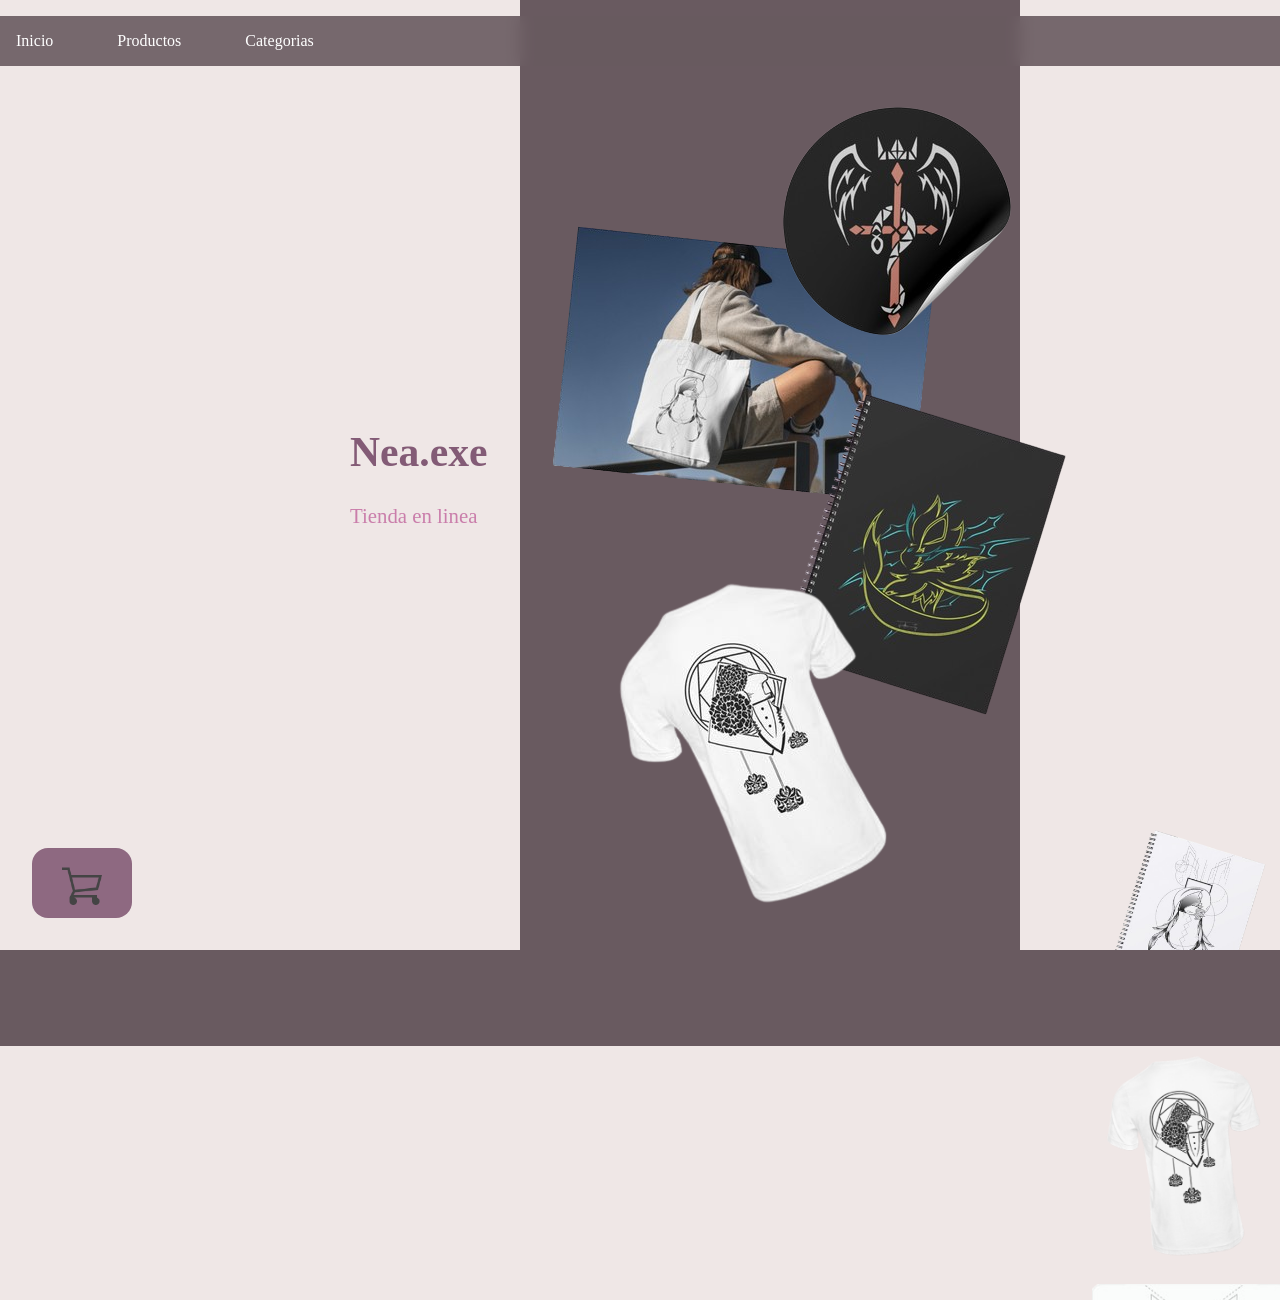
<file: index.html>
<!DOCTYPE html>
<html lang="es">
<head>
    <meta charset="UTF-8">
    <meta name="viewport" content="width=device-width, initial-scale=1.0">
    <title>Document</title>
    <link rel="stylesheet" href="style.css">
</head>
<body>

    <header class="main-header">
        <nav class="nav">
            <ul class="nav-list">
                <li><a href="index.html">Inicio</a></li>
                <li><a href="index.html">Productos</a></li>
                <li><a href="index.html">Categorias</a></li>
            </ul>
        </nav>
    </header>
    
        <header class="marca">
             <h1>Nea.exe</h1>
             <p>Tienda en linea</p>
         </header>

        <main class="enlaces">

       
        <div class="box"></div>

        
        <section class="demo demo--sticker">
             <a href="pagina2_stickers.html">
            <img id="imagen1" src="imagenes\sticker1.png" alt="imagen1">
            </a>
        </section>

        
        <section class="demo demo--totebag">
            <a href="pagina3_totebag.html">
            <img id="imagen2" src="imagenes\totebag1.png" alt="imagen2">
            </a>
        </section>

        
        <section class="demo demo--libreta">
            <a href="pagina1_libretas.html">
            <img id="imagen3" src="imagenes\libreta.png" alt="imagen3">
            </a>
        </section>


        <section class="demo demo--playera">
            <a href="pagina4_playeras.html">
            <img id="imagen4" src="imagenes\playera1.png" alt="imagen4">
            </a>
        </section>


    </main>

       <div class="carrito">
            <a href="index.html">
            <button class="boton" >
            <img id="imagen5" src="imagenes\carrito.png" alt="carrito">
            </button>
            </a>
        </div>

        <div class="box1"></div>

        <section class="muestras">


            <div class="muestra"><img id="imagen_muestra1" src="imagenes\productos\libreta_1.png" alt="libreta_1"></div>
            <div class="muestra"><img id="imagen_muestra2" src="imagenes\productos\playera_1.png" alt="playera_1"></div>
            <div class="muestra"><img id="imagen_muestra3" src="imagenes\productos\sticker_1.png" alt="sticker_1"></div>
            <div class="muestra"><img id="imagen_muestra4" src="imagenes\productos\tote_1.png" alt="tote_1"></div>

            <div class="muestra"><img id="imagen_muestra5" src="imagenes\productos\libreta_2.png" alt="libreta_2"></div>
            <div class="muestra"><img id="imagen_muestra6" src="imagenes\productos\playera_2.png" alt="playera_2"></div>
            <div class="muestra"><img id="imagen_muestra7" src="imagenes\productos\sticker_2.png" alt="sticker_2"></div>
            <div class="muestra"><img id="imagen_muestra8" src="imagenes\productos\tote_2.png" alt="tote_2"></div>

            <div class="muestra"><img id="imagen_muestra9" src="imagenes\productos\libreta_3.png" alt="libreta_3"></div>
            <div class="muestra"><img id="imagen_muestra10" src="imagenes\productos\playera_3.png" alt="playera_3"></div>
            <div class="muestra"><img id="imagen_muestra11" src="imagenes\productos\sticker_3.png" alt="sticker_3"></div>
            <div class="muestra"><img id="imagen_muestra12" src="imagenes\productos\tote_3.png" alt="tote_3"></div>

            <div class="muestra"><img id="imagen_muestra13" src="imagenes\productos\libreta_4.png" alt="libreta_4"></div>
            <div class="muestra"><img id="imagen_muestra14" src="imagenes\productos\playera_4.png" alt="playera_4"></div>
            <div class="muestra"><img id="imagen_muestra15" src="imagenes\productos\sticker_4.png" alt="sticker_4"></div>
            <div class="muestra"><img id="imagen_muestra16" src="imagenes\productos\tote_4.png" alt="tote_4"></div>

        </section>

</body>
</html>
</file>
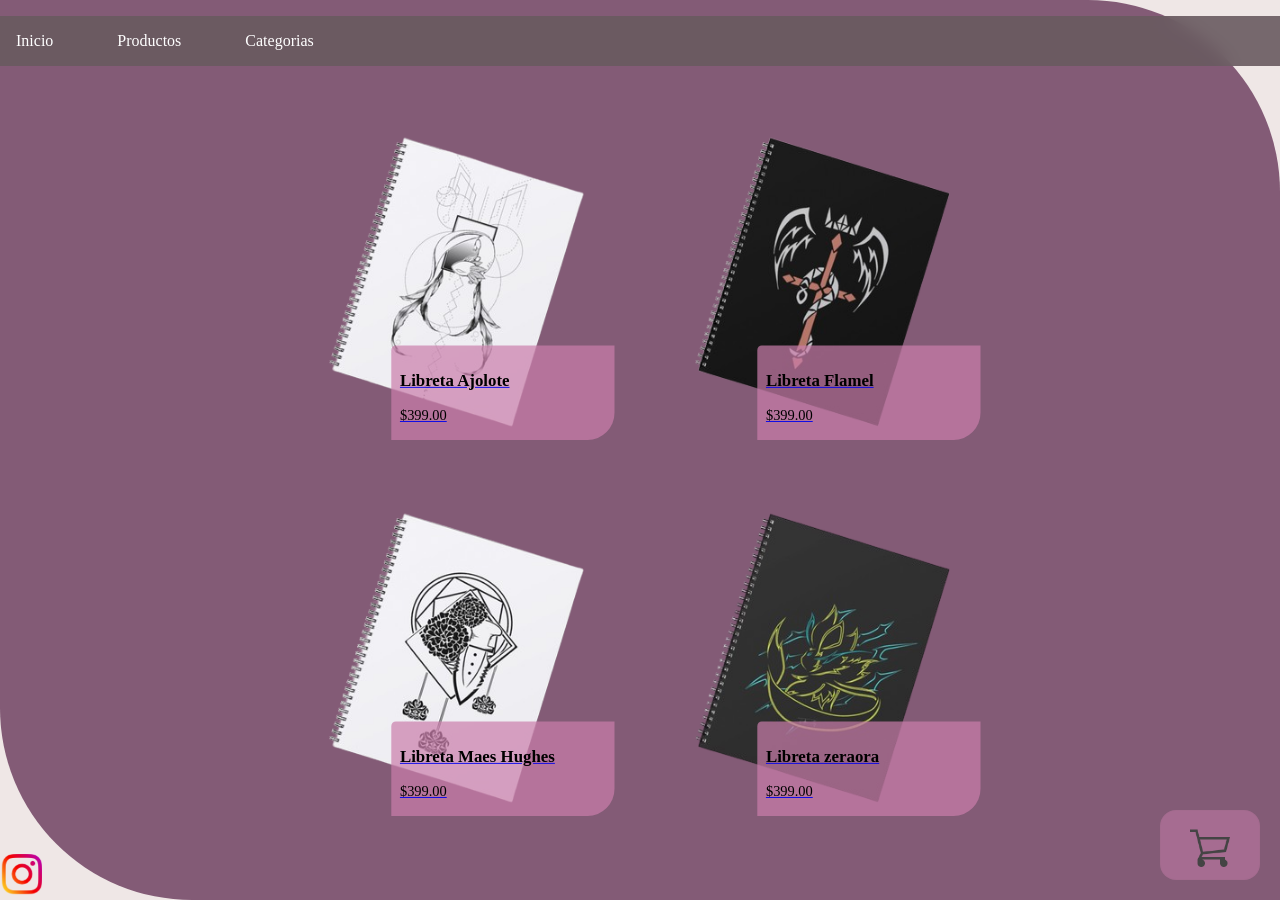
<file: pagina1_libretas.html>
<!DOCTYPE html>
<html lang="es">
<head>
    <meta charset="UTF-8">
    <meta name="viewport" content="width=device-width, initial-scale=1.0">
    <title>Document</title>
    <link rel="stylesheet" href="style1.css">
</head>
<body>

    <header class="main-header">
        <nav class="nav">
            <ul class="nav-list">
                <li><a href="index.html">Inicio</a></li>
                <li><a href="index.html">Productos</a></li>
                <li><a href="index.html">Categorias</a></li>
            </ul>
        </nav>
    </header>

    <div class="fondo">
        <span class="cuadrado"></span>
    </div>

    <main class="contenedor">

        <div class="producto producto--animacion">
            <a href="producto1.html">
            <img id="libreta1" src="imagenes\productos\libreta_1.png" alt="libreta1">
            <div class="cuadro-de-texto">
                <h3>Libreta Ajolote</h3>
                <p>$399.00</p>
            </div>
            </a>
        </div>

        <div class="producto producto--animacion">
            <a href="producto1.html">
            <img id="libreta2" src="imagenes\productos\libreta_2.png" alt="libreta2">
            <div class="cuadro-de-texto">
                <h3>Libreta Flamel</h3>
                <p>$399.00</p>
            </div>
            </a>
        </div>

        <div class="producto producto--animacion">
            <a href="producto1.html">
            <img id="libreta3" src="imagenes\productos\libreta_3.png" alt="libreta3">
            <div class="cuadro-de-texto">
                <h3>Libreta Maes Hughes</h3>
                <p>$399.00</p>
            </div>
            </a>
        </div>

        <div class="producto producto--animacion">
            <a href="producto1.html">
            <img id="libreta4" src="imagenes\productos\libreta_4.png" alt="libreta4">
            <div class="cuadro-de-texto">
                <h3>Libreta zeraora</h3>
                <p>$399.00</p>
            </div>
            </a>
        </div>

    </main>

    <div class="inst">
        <a href="https://www.instagram.com/?hl=es">
        <img class="redes" src="imagenes\instagram.png" alt="instagram">
        </a>
    </div>

    <div class="carrito">
            <a href="index.html">
            <button class="boton" >
            <img id="imagen5" src="imagenes\carrito.png" alt="carrito">
            </button>
            </a>
        </div>
    
</body>
</html>
</file>
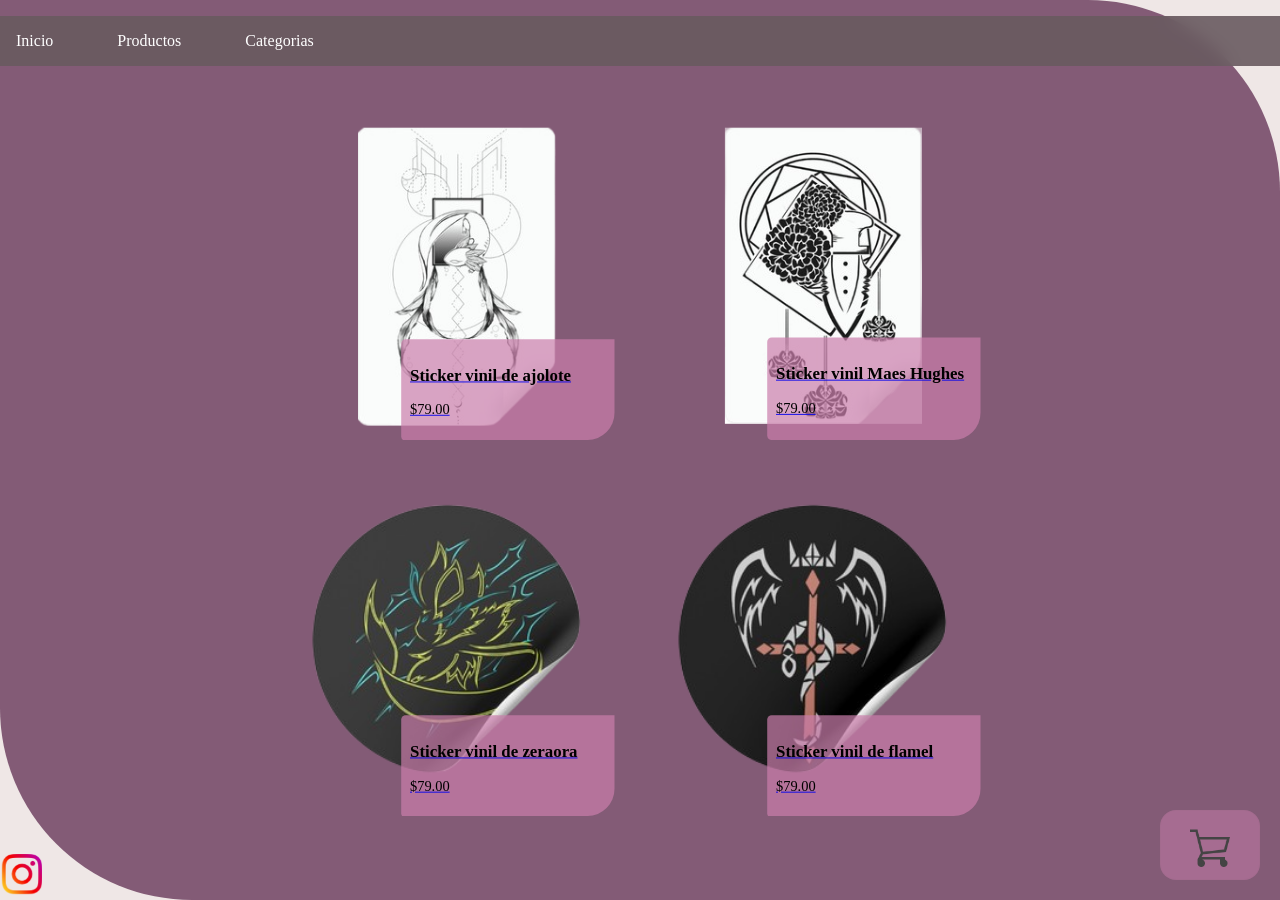
<file: pagina2_stickers.html>
<!DOCTYPE html>
<html lang="es">
<head>
    <meta charset="UTF-8">
    <meta name="viewport" content="width=device-width, initial-scale=1.0">
    <title>Document</title>
    <link rel="stylesheet" href="style2.css">
</head>
<body>
    
   <header class="main-header">
        <nav class="nav">
            <ul class="nav-list">
                <li><a href="index.html">Inicio</a></li>
                <li><a href="index.html">Productos</a></li>
                <li><a href="index.html">Categorias</a></li>
            </ul>
        </nav>
    </header>

    <div class="fondo">
        <span class="cuadrado"></span>
    </div>

    <main class="contenedor">

        <div class="producto producto--animacion">
            <a href="producto1.html">
            <img id="sticker1" src="imagenes\productos\sticker_1.png" alt="sticker1">
            <div class="cuadro-de-texto">
                <h3>Sticker vinil de ajolote</h3>
                <p>$79.00</p>
            </div>
            </a>
        </div>

        <div class="producto producto--animacion">
            <a href="producto1.html">
            <img id="sticker2" src="imagenes\productos\sticker_2.png" alt="sticker2">
            <div class="cuadro-de-texto">
                <h3>Sticker vinil Maes Hughes</h3>
                <p>$79.00</p>
            </div>
            </a>
        </div>

        <div class="producto producto--animacion">
            <a href="producto1.html">
            <img id="sticker3" src="imagenes\productos\sticker_3.png" alt="sticker3">
            <div class="cuadro-de-texto">
                <h3>Sticker vinil de zeraora</h3>
                <p>$79.00</p>
            </div>
            </a>
        </div>

        <div class="producto producto--animacion">
            <a href="producto1.html">
            <img id="sticker4" src="imagenes\productos\sticker_4.png" alt="sticker4">
            <div class="cuadro-de-texto">
                <h3>Sticker vinil de flamel</h3>
                <p>$79.00</p>
            </div>
            </a>
        </div>

    </main>

    <div class="inst">
        <a href="https://www.instagram.com/?hl=es">
        <img class="redes" src="imagenes\instagram.png" alt="instagram">
        </a>
    </div>

    <div class="carrito">
            <a href="index.html">
            <button class="boton" >
            <img id="imagen5" src="imagenes\carrito.png" alt="carrito">
            </button>
            </a>
        </div>
    
</body>
</html>
</file>
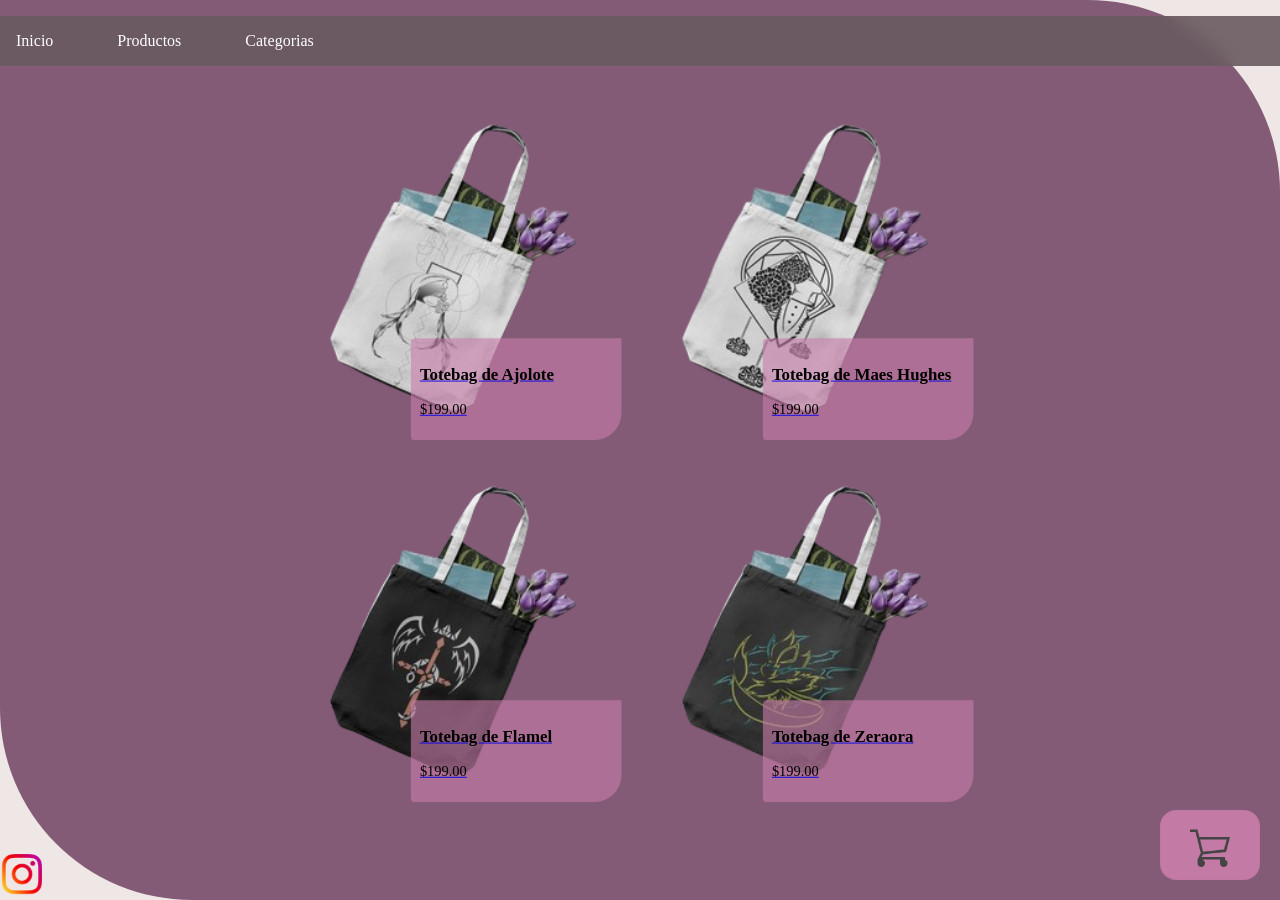
<file: pagina3_totebag.html>
<!DOCTYPE html>
<html lang="es">
<head>
    <meta charset="UTF-8">
    <meta name="viewport" content="width=device-width, initial-scale=1.0">
    <title>Document</title>
    <link rel="stylesheet" href="style3.css">
</head>
<body>

    
    <header class="main-header">
        <nav class="nav">
            <ul class="nav-list">
                <li><a href="index.html">Inicio</a></li>
                <li><a href="index.html">Productos</a></li>
                <li><a href="index.html">Categorias</a></li>
            </ul>
        </nav>
    </header>

    <div class="fondo">
        <span class="cuadrado"></span>
    </div>

    <main class="contenedor">

        <div class="producto producto--animacion">
            <a href="producto1.html">
            <img id="bag1" src="imagenes\productos\tote_1.png" alt="bag1">
            <div class="cuadro-de-texto">
                <h3>Totebag de Ajolote</h3>
                <p>$199.00</p>
            </div>
            </a>
        </div>

        <div class="producto producto--animacion">
            <a href="producto1.html">
            <img id="bag2" src="imagenes\productos\tote_2.png" alt="bag2">
            <div class="cuadro-de-texto">
                <h3>Totebag de Maes Hughes</h3>
                <p>$199.00</p>
            </div>
            </a>
        </div>

        <div class="producto producto--animacion">
            <a href="producto1.html">
            <img id="bag3" src="imagenes\productos\tote_3.png" alt="bag3">
            <div class="cuadro-de-texto">
                <h3>Totebag de Flamel</h3>
                <p>$199.00</p>
            </div>
            </a>
        </div>

        <div class="producto producto--animacion">
            <a href="producto1.html">
            <img id="bag4" src="imagenes\productos\tote_4.png" alt="bag4">
            <div class="cuadro-de-texto">
                <h3>Totebag de Zeraora</h3>
                <p>$199.00</p>
            </div>
            </a>
        </div>

    </main>

    <div class="inst">
        <a href="https://www.instagram.com/?hl=es">
        <img class="redes" src="imagenes\instagram.png" alt="instagram">
        </a>
    </div>

    <div class="carrito">
            <a href="index.html">
            <button class="boton" >
            <img id="imagen5" src="imagenes\carrito.png" alt="carrito">
            </button>
            </a>
        </div>
    
</body>
</html>
</file>
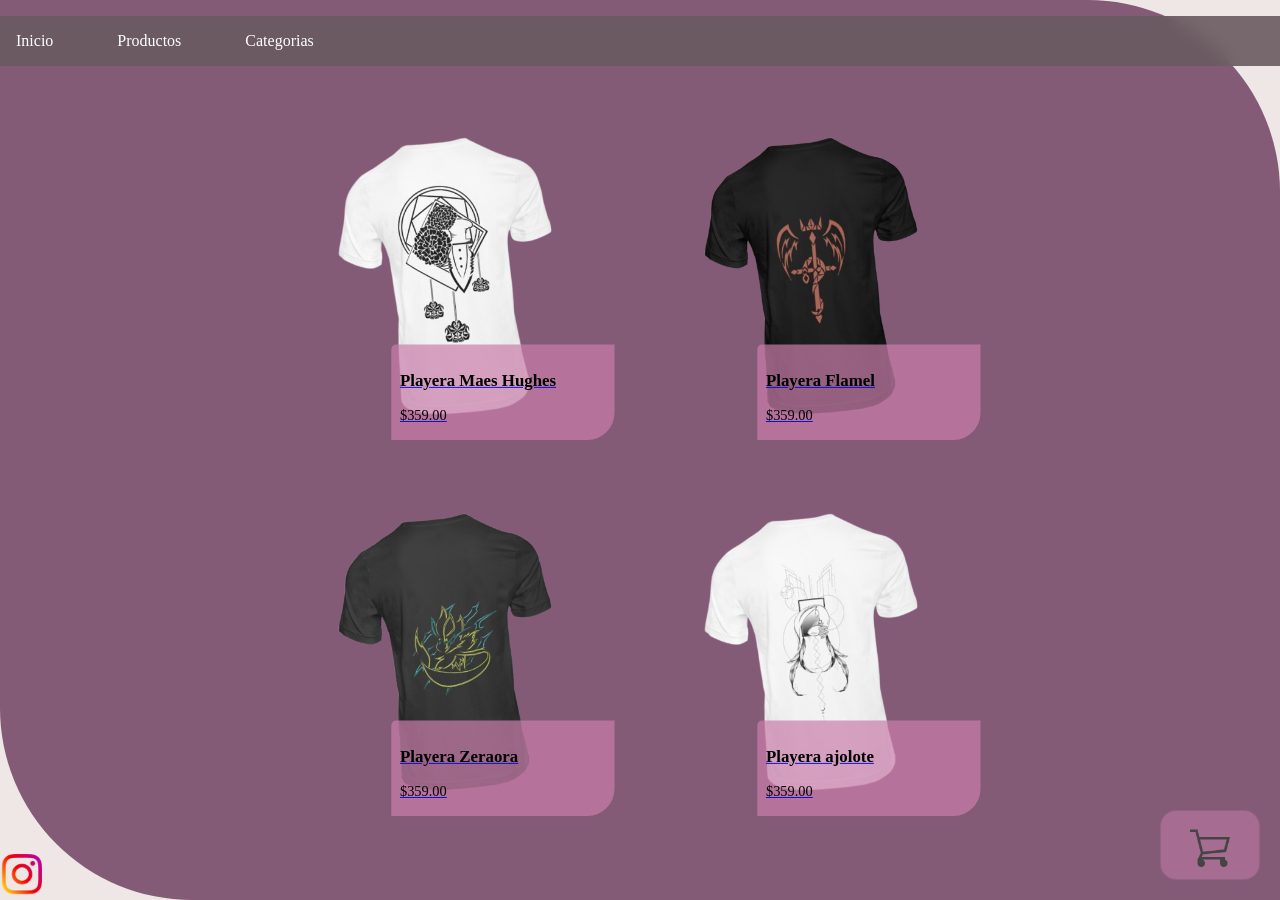
<file: pagina4_playeras.html>
<!DOCTYPE html>
<html lang="e">
<head>
    <meta charset="UTF-8">
    <meta name="viewport" content="width=device-width, initial-scale=1.0">
    <title>Document</title>
    <link rel="stylesheet" href="style4.css">
</head>
<body>

    
    <header class="main-header">
        <nav class="nav">
            <ul class="nav-list">
                <li><a href="index.html">Inicio</a></li>
                <li><a href="index.html">Productos</a></li>
                <li><a href="index.html">Categorias</a></li>
            </ul>
        </nav>
    </header>

    <div class="fondo">
        <span class="cuadrado"></span>
    </div>

    <main class="contenedor">

        <div class="producto producto--animacion">
            <a href="producto1.html">
            <img id="playera1" src="imagenes\productos\playera_1.png" alt="playera1">
            <div class="cuadro-de-texto">
                <h3>Playera Maes Hughes</h3>
                <p>$359.00</p>
            </div>
            </a>
        </div>

        <div class="producto producto--animacion">
            <a href="producto1.html">
            <img id="playera2" src="imagenes\productos\playera_2.png" alt="playera2">
            <div class="cuadro-de-texto">
                <h3>Playera Flamel</h3>
                <p>$359.00</p>
            </div>
            </a>
        </div>

        <div class="producto producto--animacion">
            <a href="producto1.html">
            <img id="playera3" src="imagenes\productos\playera_3.png" alt="playera3">
            <div class="cuadro-de-texto">
                <h3>Playera Zeraora</h3>
                <p>$359.00</p>
            </div>
            </a>
        </div>

        <div class="producto producto--animacion">
            <a href="producto1.html">
            <img id="playera4" src="imagenes\productos\playera_4.png" alt="playera4">
            <div class="cuadro-de-texto">
                <h3>Playera ajolote</h3>
                <p>$359.00</p>
            </div>
            </a>
        </div>

    </main>

    <div class="inst">
        <a href="https://www.instagram.com/?hl=es">
        <img class="redes" src="imagenes\instagram.png" alt="instagram">
        </a>
    </div>

    <div class="carrito">
            <a href="index.html">
            <button class="boton" >
            <img id="imagen5" src="imagenes\carrito.png" alt="carrito">
            </button>
            </a>
        </div>
    
</body>
</html>
</file>
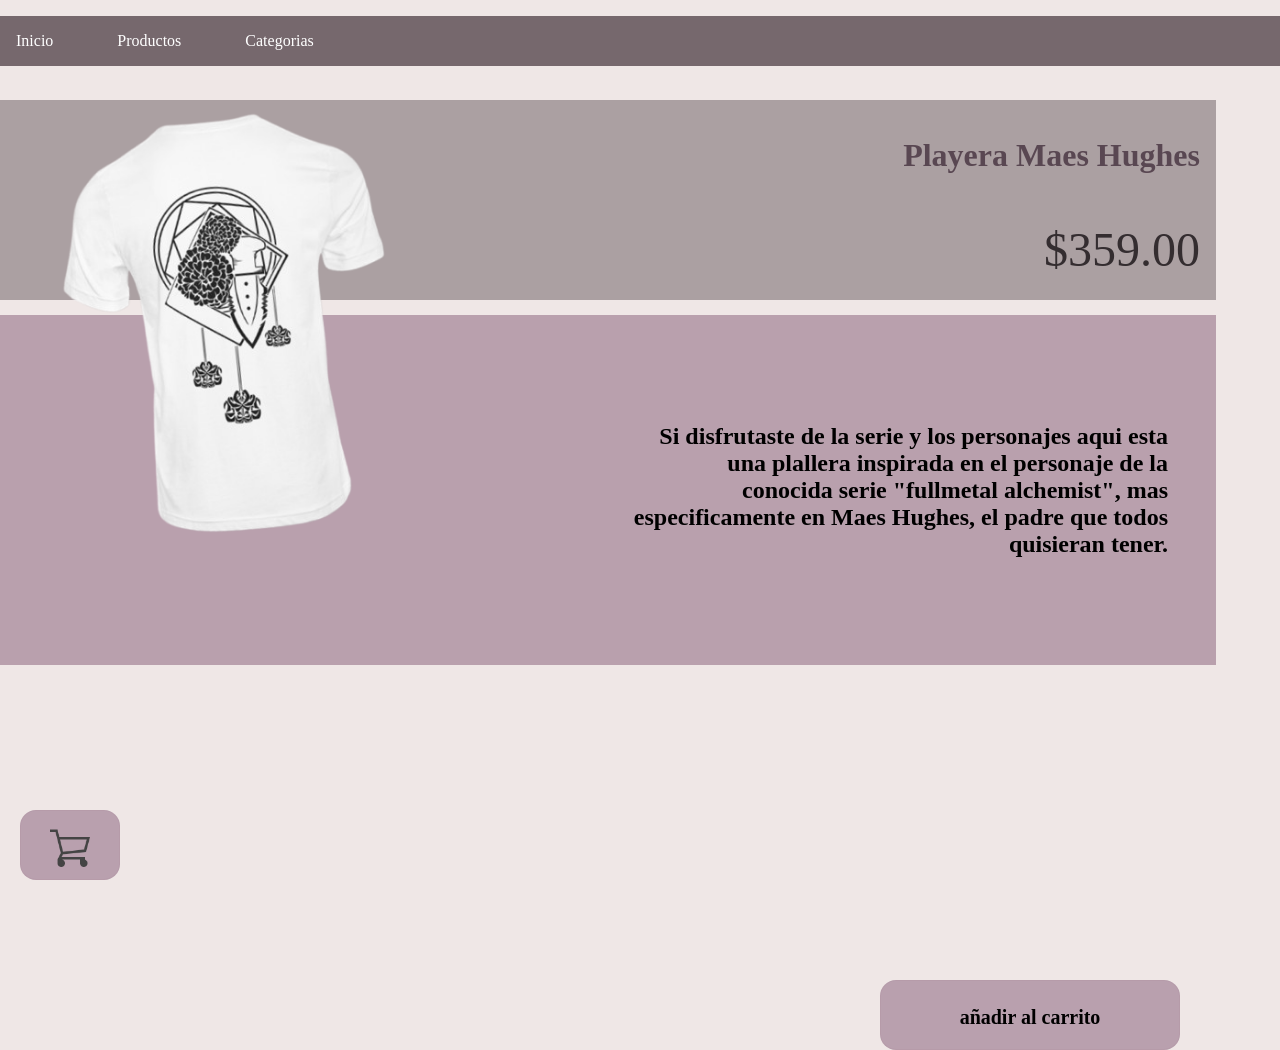
<file: producto1.html>
<!DOCTYPE html>
<html lang="es">
<head>
    <meta charset="UTF-8">
    <meta name="viewport" content="width=device-width, initial-scale=1.0">
    <title>Document</title>
    <link rel="stylesheet" href="styleP.css">
</head>
<body>

    <header class="main-header">
        <nav class="nav">
            <ul class="nav-list">
                <li><a href="index.html">Inicio</a></li>
                <li><a href="index.html">Productos</a></li>
                <li><a href="index.html">Categorias</a></li>
            </ul>
        </nav>
    </header>
    
    <div class="fondo1">
        <span class="cuadrado1"></span>

         <div class="descripcion">
             <h1>Playera Maes Hughes</h1>
             <p>$359.00</p>
         </div>

        </span>
    </div>

    <div class="fondo2">
        <span class="cuadrado2">

             <div class="descripcion1">
             <h2>Si disfrutaste de la serie y los personajes aqui esta una plallera inspirada en el personaje de la conocida serie "fullmetal alchemist", mas especificamente en Maes Hughes, el padre que todos quisieran tener.</h2>
         </div>

        </span>
    </div>

    <section class="producto producto--playera1">
        <img id="playera1" src="imagenes\productos\playera_1.png" alt="playera-hughes">
    </section>

    <div class="carrito">
            <a href="index.html">
            <button class="boton" >
            <img id="imagen5" src="imagenes\carrito.png" alt="carrito">
            </button>
            </a>
        </div>

    <div class="añadir">
        <button class="botonSinUso">
            <h2>añadir al carrito</h2>
        </button>
    </div>


</body>
</html>
</file>
<file: style.css>
*{
    box-sizing: border-box;
    padding: 0;
}

body{
    margin: 0;
    padding: 2rem;
    font-family: "Alice", serif;
    background: rgb(239, 231, 230);
    color: black;    
    animation: cargaLenta .5s ease-in-out;
}

@keyframes cargaLenta {
    from { opacity: 0; }
    to { opacity: 1; }
}

.main-header{
    position: fixed;
    width: 100%;
    top: 0;
    left: 0;
    z-index: 4;
}

.nav{
    background: rgb(105, 90, 96, 0.9);
    backdrop-filter: blur(8px);
}

.nav-list{
    display: flex;
    justify-content: left;
    list-style: none;
    padding: 1rem;
    gap: 4rem;
}

.nav a{
    text-decoration: none;
    color: white;
    transition: opacity 0.3s ease;
}

.nav a:hover{
    opacity: 0.6;
}

.marca{
    position: absolute; 
    top: 400px;
    left: 350px;
    /*text-align: 500px;*/
    align-items: center; 
    height: 100vh;
    margin: 0 auto;
    font-size: 1.3rem;
}

.marca h1{
    color: rgb(131, 91, 118);
    font-family: "Old Standard TT", serif;
}

.marca p{
    color: rgb(202, 126, 171);
    margin-top: 1rem;
}


.demo{
    position: relative;
    width: 0px;
    height: 165px;
    border-radius: 1rem;
    display: flex;
    user-select: none;
    margin: .25rem 0 .5rem;
}

.box{
    position: absolute;
    background: rgb(105, 90, 96);
    padding: 2rem;
    gap: 1rem;
    border-radius: 0px;
    top: 0px;
    width: 500px; 
    height: 950px;
    left: 520px;
    z-index: 0;
}

.demo--sticker{
    z-index: 2;
    display: block;
    cursor: pointer;

    transition: transform 0.3s ease;
    min-height: 10px;
}
.demo--totebag{
    z-index: 1;
    cursor: pointer;

    transition: transform 0.3s ease;
    min-height: 10px;
}
.demo--libreta{
    z-index: 2;
    cursor: pointer;

    transition: transform 0.3s ease;
    min-height: 10px;
}
.demo--playera{
    z-index: 3;
    cursor: pointer;

   transition: transform 0.3s ease;
    min-height: 10px;
}

#imagen1 {
    position: absolute;
    top: 70px;
    left: 750px;
}
#imagen2 {
    position: absolute;
    top: 0px;
    left: 500px;
}
#imagen3 {
    position: absolute;
    top: -10px;
    left: 720px;
}
#imagen4 {
    position: absolute;
    top: -40px;
    left: 530px;
}


.demo--sticker:hover {
   transform: translateY(-55px);
   z-index: 5;
}

.demo--totebag:hover {
   transform: translateY(-55px);
   z-index: 5;
}

.demo--libreta:hover {
   transform: translateY(-55px);
   z-index: 5;
}

.demo--playera:hover {
   transform: translateY(-55px);
   z-index: 5;
}



.carrito{
    position: relative;
    bottom: -120px;
    align-items: center;
}

#imagen5{
    width: 40px;
    height: auto;
}

.boton{
    padding: 1rem; 
    border: 1px solid rgba(131, 91, 118, 0.068);
    border-radius: 1rem;
    background: rgba(131, 91, 118, .9);
    cursor: pointer;
    width: 100px;
    height: 70px;

    transition: transform 150ms ease-out, box-shadow 150ms ease-out, background 150ms ease-out;
}

.boton:hover {
    transform: translateY(-3px);
    background: rgba(131, 91, 118, 1);
}

.box1{
    position: absolute;
    top: 950px;
    background: rgb(105, 90, 96);
    padding: 3rem;
    gap: 1rem;
    width: 100%; 
    height: auto;
    left: 0;
    z-index: 3;
}

.muestras{
    position: fixed;
    width: 100%;
    padding: 20px;
    justify-content: center;
    align-items: center;
    text-align: right;
    overflow: hidden;
    object-fit: cover;
    z-index: 0;
    animation: flotar 35s linear infinite;
}

.muestras img {
  width: 200px;
  max-width: 100%;
  height: auto;
  object-fit: cover;
}



@keyframes flotar{
    0%{
        transform: translateY(0);
    }
    50%{
        transform: translateY(-50%);
    }
    100%{
        transform: translateY(-100%);
    }
}
</file>
<file: style1.css>
*{
    box-sizing: border-box;
    padding: 0;
    padding: 0;
}

body{
    margin: 0;
    padding: 2rem;
    font-family: "Alice", serif;
    background: rgb(239, 231, 230);
    color: black;
    
    animation: cargaLenta .5s ease-in-out;
}

@keyframes cargaLenta {
    from { opacity: 0; }
    to { opacity: 1; }
}


.main-header{
    position: fixed;
    width: 100%;
    top: 0;
    left: 0;
    z-index: 10;
}

.nav{
    background: rgb(105, 90, 96, 0.9);
    backdrop-filter: blur(8px);
}

.nav-list{
    display: flex;
    justify-content: left;
    list-style: none;
    padding: 1rem;
    gap: 4rem;
}

.nav a{
    text-decoration: none;
    color: white;
    transition: opacity 0.3s ease;
}

.nav a:hover{
    opacity: 0.6;
}


.fondo{
    position: fixed;
    top: 0;
    right: 0;
    display: flex;
    flex-direction: column;
    height: 100%;
    width: 100vw;
}

.cuadrado{
    background: rgba(131, 91, 118);
    padding: 1rem;
    border-radius: 0px 12rem 0px 12rem;
    display: flex;
    align-items: center;
    justify-content: center;
    position: absolute;
    inset: 0;
    overflow: hidden;
    z-index: 1;
}






.contenedor{
    display: flex;
    flex-direction: column;
    gap: 1rem;
    padding: 1rem;
    justify-content: center;
    
    flex-wrap: wrap;
}

.producto{
    position: relative;
    top: 50px;
    background: rgba(255, 255, 255, 0);
    padding: .1rem;
    gap: .1rem;
    margin: 0;
    text-align: center;
    align-items: center;
    border-radius: 30px;
    width: 350px;
    height: 360px;
    overflow: hidden;
    /*border: 2px solid rgba(255, 255, 255, 0.215);*/
    z-index: 5;
    max-width: 100%; 
}

.cuadro-de-texto {
    position: relative;
    bottom: 150px;
    left: 100px;
    text-align: left;
    background-color: rgba(202, 126, 171, 0.7);
    color: rgb(0, 0, 0);
    padding: 10px;
    border-radius: 5px;
    z-index: 20;
}

@media (min-width: 768px){
    .contenedor{
        flex-direction: row;
    }
    .box{
        flex: 1;
    }
}


@media (min-width:1024px){

    .contenedor{
        max-width: 1000px;
        margin: auto;
    }

    .box{
        font-size: 1.4rem;
        padding: 3rem;
    }
}


.inst{
    position: fixed;
    bottom: 0;
    left: 0;
    z-index: 4;
    left: .1rem;
    bottom: .1rem;
}

.redes{
    width: 40px;
    height: auto;
}

.producto--animacion{
    transform: scale(.9);
    transition: transform 250ms ease-in;
}

.producto--animacion:hover{
    transform: scale(1);
}


.carrito{
    position: fixed;
    bottom: 20px;
    right: 20px;
    align-items: center;
    z-index: 1000;
}

#imagen5{
    width: 40px;
    height: auto;
}

.boton{
    padding: 1rem; 
    border: 1px solid rgba(131, 91, 118, 0.068);
    border-radius: 1rem;
    background: rgba(202, 126, 171, .5);
    cursor: pointer;
    width: 100px;
    height: 70px;

    transition: transform 150ms ease-out, box-shadow 150ms ease-out, background 150ms ease-out;
}

.boton:hover {
    transform: translateY(-3px);
    background: rgba(202, 126, 171, 1);
}
</file>
<file: style2.css>
*{
    box-sizing: border-box;
    padding: 0;
    padding: 0;
}

body{
    margin: 0;
    padding: 2rem;
    font-family: "Alice", serif;
    background: rgb(239, 231, 230);
    color: black;
    
    animation: cargaLenta .5s ease-in-out;
}

@keyframes cargaLenta {
    from { opacity: 0; }
    to { opacity: 1; }
}


.main-header{
    position: fixed;
    width: 100%;
    top: 0;
    left: 0;
    z-index: 10;
}

.nav{
    background: rgb(105, 90, 96, 0.9);
    backdrop-filter: blur(8px);
}

.nav-list{
    display: flex;
    justify-content: left;
    list-style: none;
    padding: 1rem;
    gap: 4rem;
}

.nav a{
    text-decoration: none;
    color: white;
    transition: opacity 0.3s ease;
}

.nav a:hover{
    opacity: 0.6;
}


.fondo{
    position: fixed;
    top: 0;
    right: 0;
    display: flex;
    flex-direction: column;
    height: 100%;
    width: 100vw;
}

.cuadrado{
    background: rgba(131, 91, 118);
    padding: 1rem;
    border-radius: 0px 12rem 0px 12rem;
    display: flex;
    align-items: center;
    justify-content: center;
    position: absolute;
    inset: 0;
    overflow: hidden;
    z-index: 1;
}






.contenedor{
    display: flex;
    flex-direction: column;
    gap: 1rem;
    padding: 1rem;
    justify-content: center;
    
    flex-wrap: wrap;
}

.producto{
    position: relative;
    top: 50px;
    background: rgba(255, 255, 255, 0);
    padding: .8rem;
    gap: .9rem;
    margin: 0;
    text-align: center;
    align-items: center;
    border-radius: 30px;
    width: 350px;
    height: 360px;
    overflow: hidden;
    /*border: 2px solid rgba(255, 255, 255, 0.215);*/
    z-index: 5;
    max-width: 100%; 
}

.cuadro-de-texto {
    position: relative;
    bottom: 100px;
    left: 100px;
    text-align: left;
    background-color: rgba(202, 126, 171, 0.7);
    color: rgb(0, 0, 0);
    padding: 10px;
    border-radius: 5px;
    z-index: 20;
}

@media (min-width: 768px){
    .contenedor{
        flex-direction: row;
    }
    .box{
        flex: 1;
    }
}


@media (min-width:1024px){

    .contenedor{
        max-width: 1000px;
        margin: auto;
    }

    .box{
        font-size: 1.4rem;
        padding: 3rem;
    }
}


.inst{
    position: fixed;
    bottom: 0;
    left: 0;
    z-index: 4;
    left: .1rem;
    bottom: .1rem;
}

.redes{
    width: 40px;
    height: auto;
}

.producto--animacion{
    transform: scale(.9);
    transition: transform 250ms ease-in;
}

.producto--animacion:hover{
    transform: scale(1);
}

#sticker1{
    width: 220px;
    height: auto;
}

#sticker2{
    width: 219px;
    height: auto;
}

#sticker3{
    width: 330px;
    height: auto;
}

#sticker4{
    width: 330px;
    height: auto;
}

.carrito{
    position: fixed;
    bottom: 20px;
    right: 20px;
    align-items: center;
    z-index: 1000;
}

#imagen5{
    width: 40px;
    height: auto;
}

.boton{
    padding: 1rem; 
    border: 1px solid rgba(131, 91, 118, 0.068);
    border-radius: 1rem;
    background: rgba(202, 126, 171, .5);
    cursor: pointer;
    width: 100px;
    height: 70px;

    transition: transform 150ms ease-out, box-shadow 150ms ease-out, background 150ms ease-out;
}

.boton:hover {
    transform: translateY(-3px);
    background: rgba(202, 126, 171, 1);
}
</file>
<file: style3.css>
*{
    box-sizing: border-box;
    padding: 0;
    padding: 0;
}

body{
    margin: 0;
    padding: 2rem;
    font-family: "Alice", serif;
    background: rgb(239, 231, 230);
    color: black;
    
    animation: cargaLenta .5s ease-in-out;
}

@keyframes cargaLenta {
    from { opacity: 0; }
    to { opacity: 1; }
}


.main-header{
    position: fixed;
    width: 100%;
    top: 0;
    left: 0;
    z-index: 10;
}

.nav{
    background: rgb(105, 90, 96, 0.9);
    backdrop-filter: blur(8px);
}

.nav-list{
    display: flex;
    justify-content: left;
    list-style: none;
    padding: 1rem;
    gap: 4rem;
}

.nav a{
    text-decoration: none;
    color: white;
    transition: opacity 0.3s ease;
}

.nav a:hover{
    opacity: 0.6;
}


.fondo{
    position: fixed;
    top: 0;
    right: 0;
    display: flex;
    flex-direction: column;
    height: 100%;
    width: 100vw;
}

.cuadrado{
    background: rgba(131, 91, 118);
    padding: 1rem;
    border-radius: 0px 12rem 0px 12rem;
    display: flex;
    align-items: center;
    justify-content: center;
    position: absolute;
    inset: 0;
    overflow: hidden;
    z-index: 1;
}






.contenedor{
    display: flex;
    flex-direction: column;
    gap: .1rem;
    padding: 1rem;
    justify-content: center;
    
    flex-wrap: wrap;
}

.producto{
    position: relative;
    top: 50px;
    background: rgba(255, 255, 255, 0);
    padding: 1rem;
    gap: .1rem;
    margin: 0;
    display: flex;
    text-align: center;
    align-items: center;
    border-radius: 30px;
    width: 350px;
    height: 360px;
    overflow: hidden;
    /*border: 2px solid rgba(255, 255, 255, 0.215);*/
    z-index: 5;
    max-width: 100%; 
    max-height: 100%;
}

.cuadro-de-texto {
    position: relative;
    bottom: 130px;
    left: 100px;
    text-align: left;
    background-color: rgba(202, 126, 171, 0.6);
    color: rgb(0, 0, 0);
    padding: 10px;
    border-radius: 5px;
    z-index: 20;
}

@media (min-width: 768px){
    .contenedor{
        flex-direction: row;
    }
    .box{
        flex: 1;
    }
}


@media (min-width:1024px){

    .contenedor{
        max-width: 1000px;
        margin: auto;
    }

    .box{
        font-size: 1.4rem;
        padding: 3rem;
    }
}


.inst{
    position: fixed;
    bottom: 0;
    left: 0;
    z-index: 4;
    left: .1rem;
    bottom: .1rem;
}

.redes{
    width: 40px;
    height: auto;
}

.producto--animacion{
    transform: scale(.9);
    transition: transform 250ms ease-in;
}

.producto--animacion:hover{
    transform: scale(1);
}


#bag1{
    margin-top: 70px;
    width: 290px;
    height: auto;
}

#bag2{
    margin-top: 70px;
    width: 290px;
    height: auto;
}

#bag3{
    margin-top: 70px;
    width: 290px;
    height: auto;
}

#bag4{
    margin-top: 70px;
    width: 290px;
    height: auto;
}

.carrito{
    position: fixed;
    bottom: 20px;
    right: 20px;
    align-items: center;
    z-index: 1000;
}

#imagen5{
    width: 40px;
    height: auto;
}

.boton{
    padding: 1rem; 
    border: 1px solid rgba(131, 91, 118, 0.068);
    border-radius: 1rem;
    background: rgba(202, 126, 171, .9);
    cursor: pointer;
    width: 100px;
    height: 70px;

    transition: transform 150ms ease-out, box-shadow 150ms ease-out, background 150ms ease-out;
}

.boton:hover {
    transform: translateY(-3px);
    background: rgba(202, 126, 171, 1);
}
</file>
<file: style4.css>
*{
    box-sizing: border-box;
    padding: 0;
    padding: 0;
}

body{
    margin: 0;
    padding: 2rem;
    font-family: "Alice", serif;
    background: rgb(239, 231, 230);
    color: black;
    
    animation: cargaLenta .5s ease-in-out;
}

@keyframes cargaLenta {
    from { opacity: 0; }
    to { opacity: 1; }
}


.main-header{
    position: fixed;
    width: 100%;
    top: 0;
    left: 0;
    z-index: 10;
}

.nav{
    background: rgb(105, 90, 96, 0.9);
    backdrop-filter: blur(8px);
}

.nav-list{
    display: flex;
    justify-content: left;
    list-style: none;
    padding: 1rem;
    gap: 4rem;
}

.nav a{
    text-decoration: none;
    color: white;
    transition: opacity 0.3s ease;
}

.nav a:hover{
    opacity: 0.6;
}


.fondo{
    position: fixed;
    top: 0;
    right: 0;
    display: flex;
    flex-direction: column;
    height: 100%;
    width: 100vw;
}

.cuadrado{
    background: rgba(131, 91, 118);
    padding: 1rem;
    border-radius: 0px 12rem 0px 12rem;
    display: flex;
    align-items: center;
    justify-content: center;
    position: absolute;
    inset: 0;
    overflow: hidden;
    z-index: 1;
}






.contenedor{
    display: flex;
    flex-direction: column;
    gap: 1rem;
    padding: 1rem;
    justify-content: center;
    
    flex-wrap: wrap;
}

.producto{
    position: relative;
    top: 50px;
    background: rgba(255, 255, 255, 0);
    padding: .1rem;
    gap: .1rem;
    margin: 0;
    text-align: center;
    align-items: center;
    border-radius: 30px;
    width: 350px;
    height: 360px;
    overflow: hidden;
    /*border: 2px solid rgba(255, 255, 255, 0.215);*/
    z-index: 5;
    max-width: 100%; 
}

.libreta1{
    max-width: 100%;
    min-height: auto;
}

.cuadro-de-texto {
    position: relative;
    bottom: 120px;
    left: 100px;
    text-align: left;
    background-color: rgba(202, 126, 171, 0.7);
    color: rgb(0, 0, 0);
    padding: 10px;
    border-radius: 5px;
    z-index: 20;
}

@media (min-width: 768px){
    .contenedor{
        flex-direction: row;
    }
    .box{
        flex: 1;
    }
}


@media (min-width:1024px){

    .contenedor{
        max-width: 1000px;
        margin: auto;
    }

    .box{
        font-size: 1.4rem;
        padding: 3rem;
    }
}


.inst{
    position: fixed;
    bottom: 0;
    left: 0;
    z-index: 4;
    left: .1rem;
    bottom: .1rem;
}

.redes{
    width: 40px;
    height: auto;
}

.producto--animacion{
    transform: scale(.9);
    transition: transform 250ms ease-in;
}

.producto--animacion:hover{
    transform: scale(1);
}


#playera1{
    width: 310px;
    height: auto;
}

#playera2{
    width: 310px;
    height: auto;
}

#playera3{
    width: 310px;
    height: auto;
}

#playera4{
    width: 310px;
    height: auto;
}

.carrito{
    position: fixed;
    bottom: 20px;
    right: 20px;
    align-items: center;
    z-index: 1000;
}

#imagen5{
    width: 40px;
    height: auto;
}

.boton{
    padding: 1rem; 
    border: 1px solid rgba(131, 91, 118, 0.5);
    border-radius: 1rem;
    background: rgba(202, 126, 171, .5);
    cursor: pointer;
    width: 100px;
    height: 70px;

    transition: transform 150ms ease-out, box-shadow 150ms ease-out, background 150ms ease-out;
}

.boton:hover {
    transform: translateY(-3px);
    background: rgba(202, 126, 171, 1);
}
</file>
<file: styleP.css>
*{
    box-sizing: border-box;
    padding: 0;
}

body{
    margin: 0;
    padding: 2rem;
    font-family: "Alice", serif;
    background: rgb(239, 231, 230);
    color: black;
        animation: cargaLenta .5s ease-in-out;
}

@keyframes cargaLenta {
    from { opacity: 0; }
    to { opacity: 1; }
}


.main-header{
    position: fixed;
    width: 100%;
    top: 0;
    left: 0;
    z-index: 1000;
}

.nav{
    background: rgb(105, 90, 96, 0.9);
    backdrop-filter: blur(8px);
}

.nav-list{
    display: flex;
    justify-content: left;
    list-style: none;
    padding: 1rem;
    gap: 4rem;
}

.nav a{
    text-decoration: none;
    color: white;
    transition: opacity 0.3s ease;
}

.nav a:hover{
    opacity: 0.6;
}

.fondo1{
    position: absolute;
    top: 100px;
    left: 0;
    display: flex;
    flex-direction: column;
    height: 200px;
    width: 95vw;
}

.cuadrado1{
    background: rgba(105, 90, 96, .5);
    padding: 1rem;
    display: flex;
    align-items: center;
    justify-content: center;
    position: absolute;
    inset: 0;
    overflow: hidden;
    z-index: 1;
}

.fondo2{
    position: absolute;
    top: 315px;
    left: 0;
    display: flex;
    flex-direction: column;
    height: 350px;
    width: 95vw;
}

.cuadrado2{
    background: rgba(131, 91, 118, .5);
    padding: 1rem;
    display: flex;
    align-items: center;
    justify-content: right;
    position: absolute;
    inset: 0;
    overflow: hidden;
    z-index: 1;
}

.producto{
    position: absolute;
    top: 80px;
    width: 0px;
    height: 500px;
    display: flex;
    user-select: none;
    margin: .25rem 0 .5rem;
    z-index: 20;

    transition: scale 1s ease
}

.producto:hover{
    scale: 1.3;
}

.descripcion{
    text-align: right;
    padding: 1rem;
}

.descripcion h1{
    color: rgb(75, 53, 68);
}

.descripcion p{
    font-size: 3rem;
}


.descripcion1{
    display: -webkit-box;
    width: 600px;
    text-align: right;
    padding: 2rem;
}

.descripcion1 h2{
    color: rgb(0, 0, 0);
}


.carrito{
    position: fixed;
    bottom: 20px;
    left: 20px;
    align-items: center;
    z-index: 1000;
}

#imagen5{
    width: 40px;
    height: auto;
}

.boton{
    padding: 1rem; 
    border: 1px solid rgba(131, 91, 118, 0.068);
    border-radius: 1rem;
    background: rgba(131, 91, 118, .5);
    cursor: pointer;
    width: 100px;
    height: 70px;

    transition: transform 150ms ease-out, box-shadow 150ms ease-out, background 150ms ease-out;
}

.boton:hover {
    transform: translateY(-3px);
    background: rgba(131, 91, 118, 1);
}


.añadir{
    position: absolute;
    bottom: -150px;
    right: 100px;
    align-items: center;
    z-index: 1000;
}


.botonSinUso{
    padding: .5rem; 
    border: 1px solid rgba(131, 91, 118, 0.068);
    border-radius: 1rem;
    background: rgba(131, 91, 118, .5);
    cursor: pointer;
    width: 300px;
    height: 70px;
    font-family: "Alice", serif;
    

    transition: transform 150ms ease-out, box-shadow 150ms ease-out, background 150ms ease-out;
}

.botonSinUso:hover {
    transform: translateY(-3px);
    background: rgba(131, 91, 118, 1);
}
</file>
